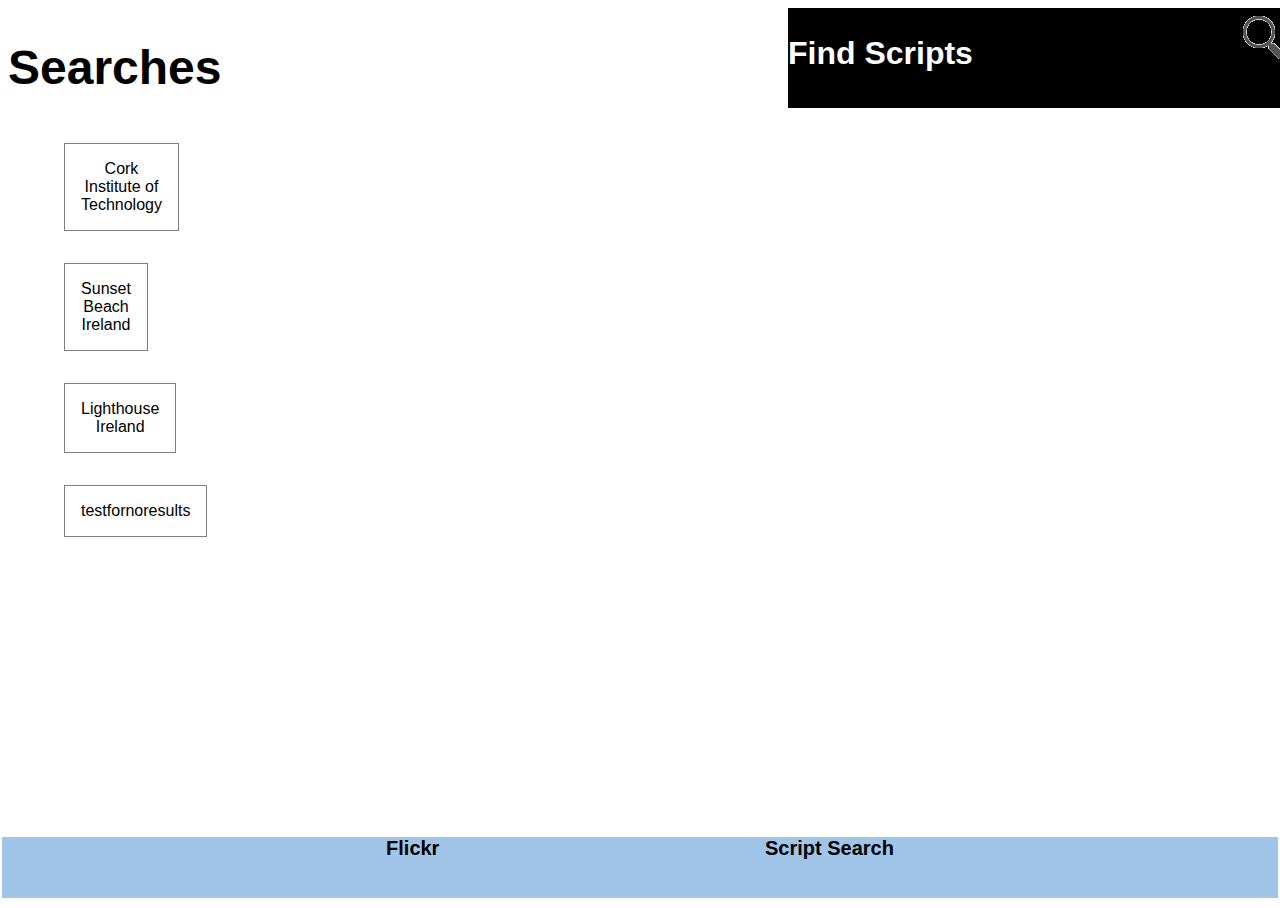
<file: index.html>
<!DOCTYPE html>
<!--[if lt IE 7]>      <html class="no-js lt-ie9 lt-ie8 lt-ie7"> <![endif]-->
<!--[if IE 7]>         <html class="no-js lt-ie9 lt-ie8"> <![endif]-->
<!--[if IE 8]>         <html class="no-js lt-ie9"> <![endif]-->
<!--[if gt IE 8]><!-->
<html class="no-js">
<!--<![endif]-->

<head>
    <meta charset="utf-8">
    <meta http-equiv="X-UA-Compatible" content="IE=edge">
    <title>Appshell</title>
    <meta name="description" content="">
    <meta name="viewport" content="width=device-width, initial-scale=1">
    <link rel="stylesheet" href="style.css">
    <!-- web manifest -->
    <link rel="manifest" href="manifest.json">
</head>

<body>
    <!--[if lt IE 7]>
            <p class="browsehappy">You are using an <strong>outdated</strong> browser. Please <a href="#">upgrade your browser</a> to improve your experience.</p>
        <![endif]-->

    <div class="container">
        <div id="sidebar">
            <nav>
                <h1>Searches</h1>
            
                <ul id="searches">
            
                    <!-- Searches terms go here -->
            
                </ul>
            </nav>
            <!-- <ul id="options">
                <h3 id="product">Search</h3>
                <li>Cork Institute of Technology</li>
                <li>Sunset Beach Ireland</li>
                <li>Lighthouse Ireland</li>
                <li>Testfornoresult</li>
            </ul> -->
        </div>


        <!--Data Part-->
        <div id="data">
            <h2>Find Scripts</h2>
        </div>

        <!--Search Part-->
        <div id="search">
            <input type="text" />
        </div>

        <!--Main Loading Part-->
        <div id="content">
            <img class="loading" src="PartialSizzlingChupacabra-size_restricted.gif" />

            <div class="main-content">
                <!-- <nav>
                    <h1>Searches</h1>
                
                    <ul id="searches">
                
                        
                
                    </ul>
                </nav> -->
                
                <main>
                
                    <div id=pics>
                
                        <!-- small images go here -->
                
                    </div>
                
                
                </main>

            </div>

        </div>

        <!--Footer Part-->
        <footer>
            <div class="footer-content">

                <div class="footer-menu1">
                    <div class="text">Flickr</div>
                    <div class="text">Script Search</div>
                </div>

            </div>
        </footer>
    </div>
   
   <!--  <script src="https://kit.fontawesome.com/85ef9dc706.js" crossorigin="anonymous"></script> -->
   <!--  <script>
        if ('serviceWorker' in navigator) {
            navigator.serviceWorker
                .register('/serviced-worker.js')
                .then(function () { console.log("Service Worker Registered"); });
        }
    </script>  -->
    <!-- <script>
        if ('serviceWorker' in navigator) {
            window.addEventListener('load', function () {
                navigator.serviceWorker.register('/serviced-worker.js')
                    .then(function () { console.log("Service Worker Registered, Cheers to PWA Fire!"); });
            }
            );
        }  
    </script> -->
    <script src="lib/app.js" defer></script>
    <script src="flickr-image.js" async defer></script>
</body>

</html>
</file>
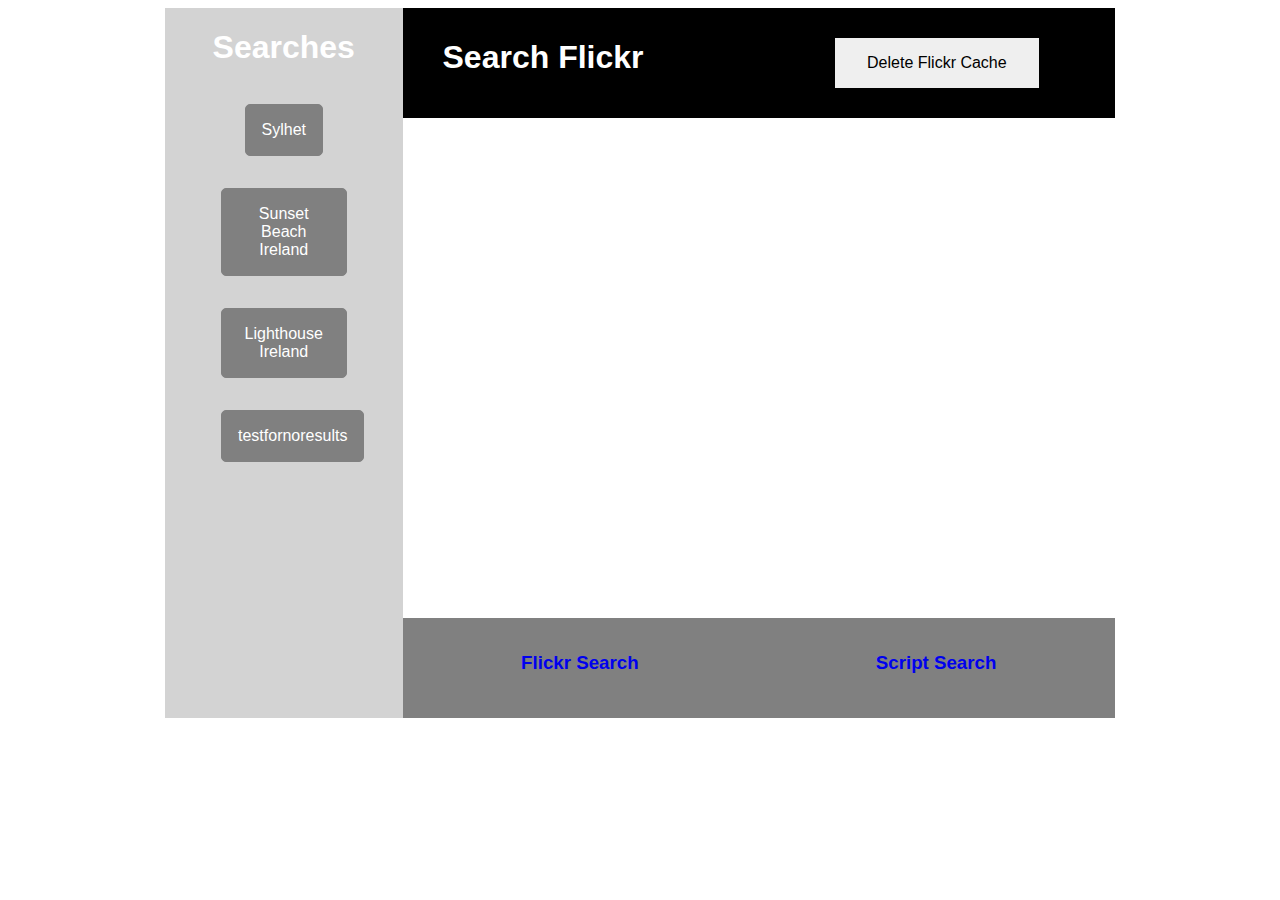
<file: 30042020/index.html>
<!DOCTYPE html>
<!--[if lt IE 7]>      <html class="no-js lt-ie9 lt-ie8 lt-ie7"> <![endif]-->
<!--[if IE 7]>         <html class="no-js lt-ie9 lt-ie8"> <![endif]-->
<!--[if IE 8]>         <html class="no-js lt-ie9"> <![endif]-->
<!--[if gt IE 8]><!-->
<html class="no-js">
<!--<![endif]-->

<head>
    <meta charset="utf-8">
    <meta http-equiv="X-UA-Compatible" content="IE=edge">
    <title>Appshell</title>
    <meta name="description" content="">
    <link href="https://fonts.googleapis.com/css?family=Fjalla+One|Oswald" rel="stylesheet">
    <meta name="viewport" content="width=device-width, initial-scale=1">
    <link rel="stylesheet" href="stylesheet.css">
    <!-- web manifest -->
    <link rel="manifest" href="manifest.json">
</head>

<body>
    <!--[if lt IE 7]>
            <p class="browsehappy">You are using an <strong>outdated</strong> browser. Please <a href="#">upgrade your browser</a> to improve your experience.</p>
        <![endif]-->
    <di id="content">
        <div class="sidebar">
            <nav>
                <h1>Searches</h1>
                <ul id="searches">
                    <!-- Searches terms go here -->
                </ul>
            </nav>
        </div>
        <div class="topbar">
            <div class="nested-topbar">
                <div class="search-flickr">
                    <h1>Search Flickr</h1>
                </div>
                <div class="delete-cache>">
                    <!-- <input type="button" value="Delete Flickr Cache" style="float: right;"> -->
                    <button id="delete-cache-button" onclick="deleteCache()">Delete Flickr Cache</button>
                </div>
            </div>
        </div>
        <div class="middle">
            <div id=loading>Loading Background ...</div>
            <main>
                <div id=pics>
                    <!-- small images go here -->
                </div>
                <!--this below div is for in the same page onclick pic will get bigger-->
                <div id="bigger">               
                    <!-- this is the large image whose src we will change 
                        when we click on a thumbnail -->   
                                    
                    <img id="bigimg">             
                </div>
            </main>
        </div>
        <div class="footer">
            <div class="nested-footer">
                <div class="flickr-content"><a href="index.html">
                        <h3>Flickr Search</h3>
                    </a> </div>
                <div class="search-script"><a href="searchscript.html">
                        <h3>Script Search</h3>
                    </a> </div>
            </div>
        </div>
        </div>
        <script src="lib/app.js" defer></script>
        <script src="flicker-image-test.js" async defer></script>
</body>

</html>
</file>
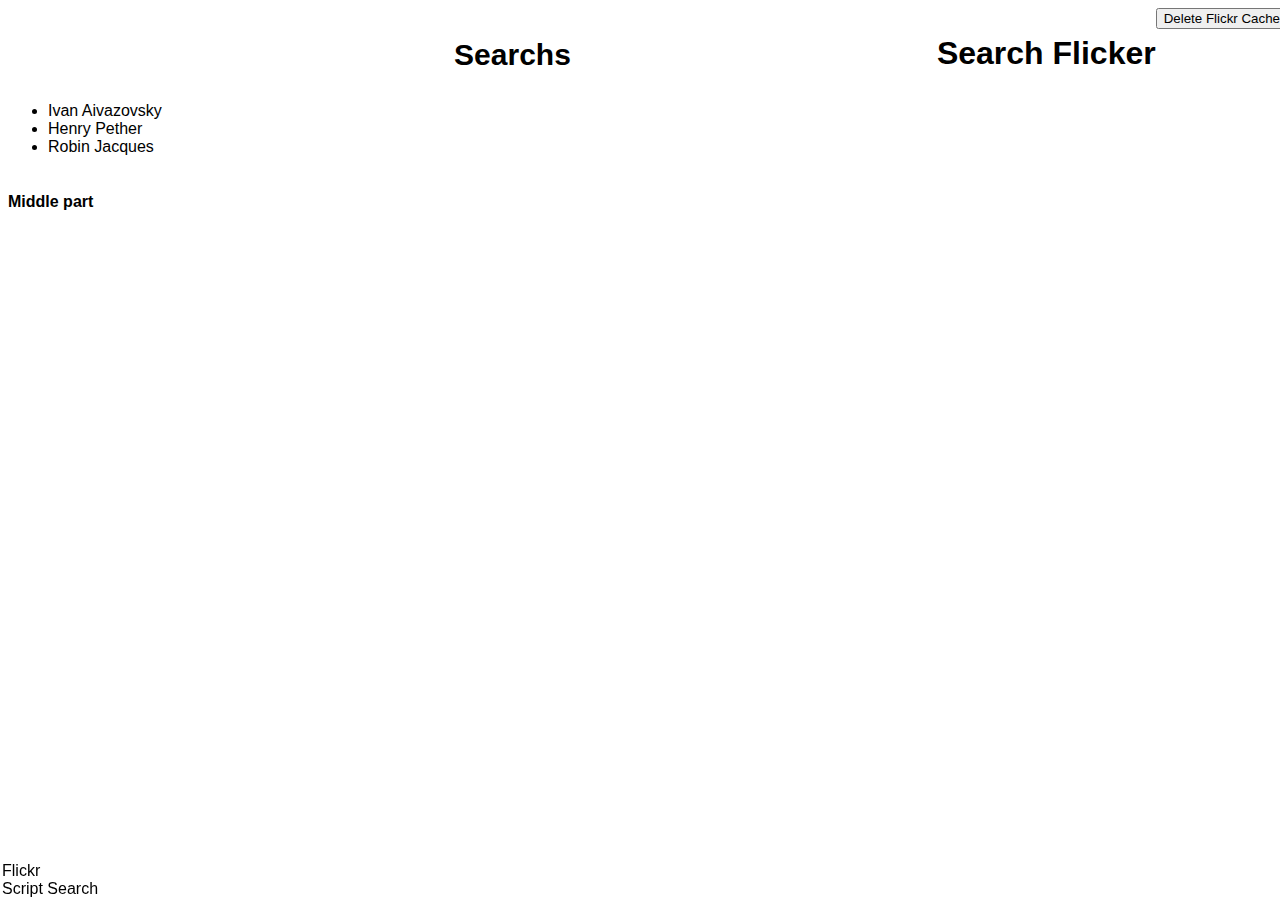
<file: assignment.html>
<!DOCTYPE html>
<!--[if lt IE 7]>      <html class="no-js lt-ie9 lt-ie8 lt-ie7"> <![endif]-->
<!--[if IE 7]>         <html class="no-js lt-ie9 lt-ie8"> <![endif]-->
<!--[if IE 8]>         <html class="no-js lt-ie9"> <![endif]-->
<!--[if gt IE 8]><!-->
<html class="no-js">
<!--<![endif]-->

<head>
    <meta charset="utf-8">
    <meta http-equiv="X-UA-Compatible" content="IE=edge">
    <title>Appshell</title>
    <meta name="description" content="">
    <meta name="viewport" content="width=device-width, initial-scale=1">
    <link rel="stylesheet" href="style.css">
</head>

<body>
    <!--[if lt IE 7]>
            <p class="browsehappy">You are using an <strong>outdated</strong> browser. Please <a href="#">upgrade your browser</a> to improve your experience.</p>
        <![endif]-->

    <div class="container">
        <!--Side bar-->
        <div class="sidebar">
            <h3>Searchs</h3>
            <ul id="options">
                <li>Ivan Aivazovsky</li>
                <li>Henry Pether</li>
                <li>Robin Jacques</li>
            </ul>
        </div>

        <!--Top bar-->
        <div class="topbar">
            <h2>Search Flicker</h2>
        </div>

        <div class="delete-cache">
            <div id="delete-cache-button"><button>Delete Flickr Cache</button></div>
        </div>


        <!--middle part-->
        <div class="middle">
            <h4>Middle part</h4>
        </div>

        <footer>
            <div class="footer-content>">
                <div class="footer-menu">
                    <div class="text">Flickr</div>
                    <div class="text">Script Search</div>
                </div>
            </div>

        </footer>

    </div>

    <script src="" async defer></script>
</body>

</html>
</file>
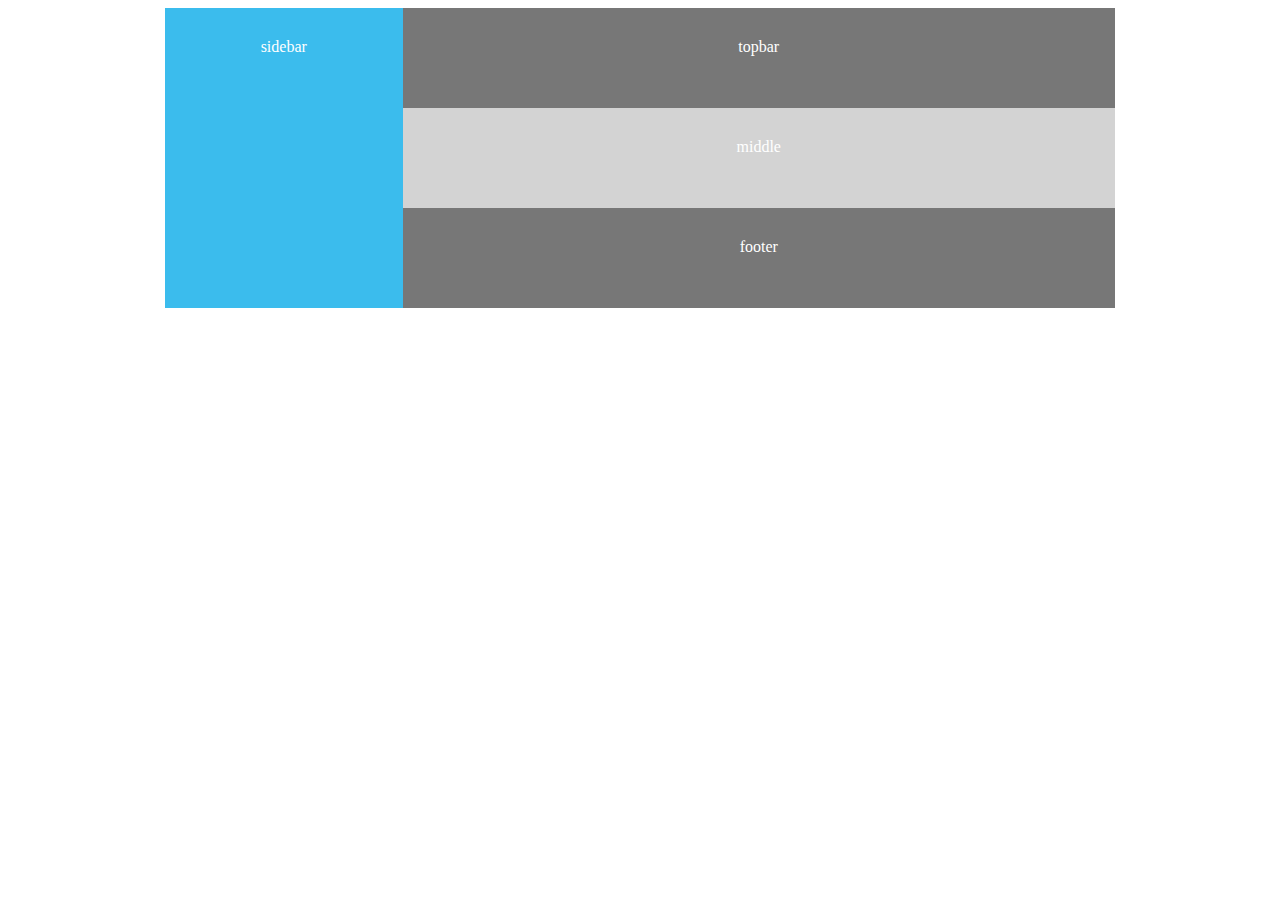
<file: grid-ares.html>
<!DOCTYPE html>
<!--[if lt IE 7]>      <html class="no-js lt-ie9 lt-ie8 lt-ie7"> <![endif]-->
<!--[if IE 7]>         <html class="no-js lt-ie9 lt-ie8"> <![endif]-->
<!--[if IE 8]>         <html class="no-js lt-ie9"> <![endif]-->
<!--[if gt IE 8]><!-->
<html class="no-js">
<!--<![endif]-->

<head>
    <meta charset="utf-8">
    <meta http-equiv="X-UA-Compatible" content="IE=edge">
    <title>Appshell</title>
    <meta name="description" content="">
    <meta name="viewport" content="width=device-width, initial-scale=1">
    <!-- <link rel="stylesheet" href="style.css"> -->
    <!-- web manifest -->
    <link rel="manifest" href="manifest.json">

    <style>
        body {
            color: #fff;
            font-family: 'Nunito Semibold';
            text-align: center;
        }


        /*with grid area*/
        #content {
            display: grid;
            /*  grid-template-columns: 1fr 4fr; */
            grid-template-columns: repeat(4, 1fr);
            grid-auto-rows: minmax(100px, auto);
            max-width: 950px;
            margin: 0 auto;

            grid-template-areas:
                "sidebar topbar topbar topbar"
                "sidebar middle middle middle"
                "sidebar footer footer footer";
        }

         #content div {
            /* background: #3bbced; */
            padding: 30px;
        }

        #content div:nth-child(even) {
            background: #777;
        }
        
        .sidebar {
            grid-area: sidebar;
            background: #3bbced;
        }

        .topbar {
            grid-area: topbar;
        }

        .middle {
            grid-area: middle;
            background: lightgrey;
        }

        .footer {
            grid-area: footer;
        }
    </style>

</head>

<body>
    <!--[if lt IE 7]>
            <p class="browsehappy">You are using an <strong>outdated</strong> browser. Please <a href="#">upgrade your browser</a> to improve your experience.</p>
        <![endif]-->


    <di id="content">

        <div class="sidebar">sidebar</div>
        <div class="topbar">topbar</div>
        <div class="middle">middle</div>
        <div class="footer">footer</div>
    </di>
</body>

</html>
</file>
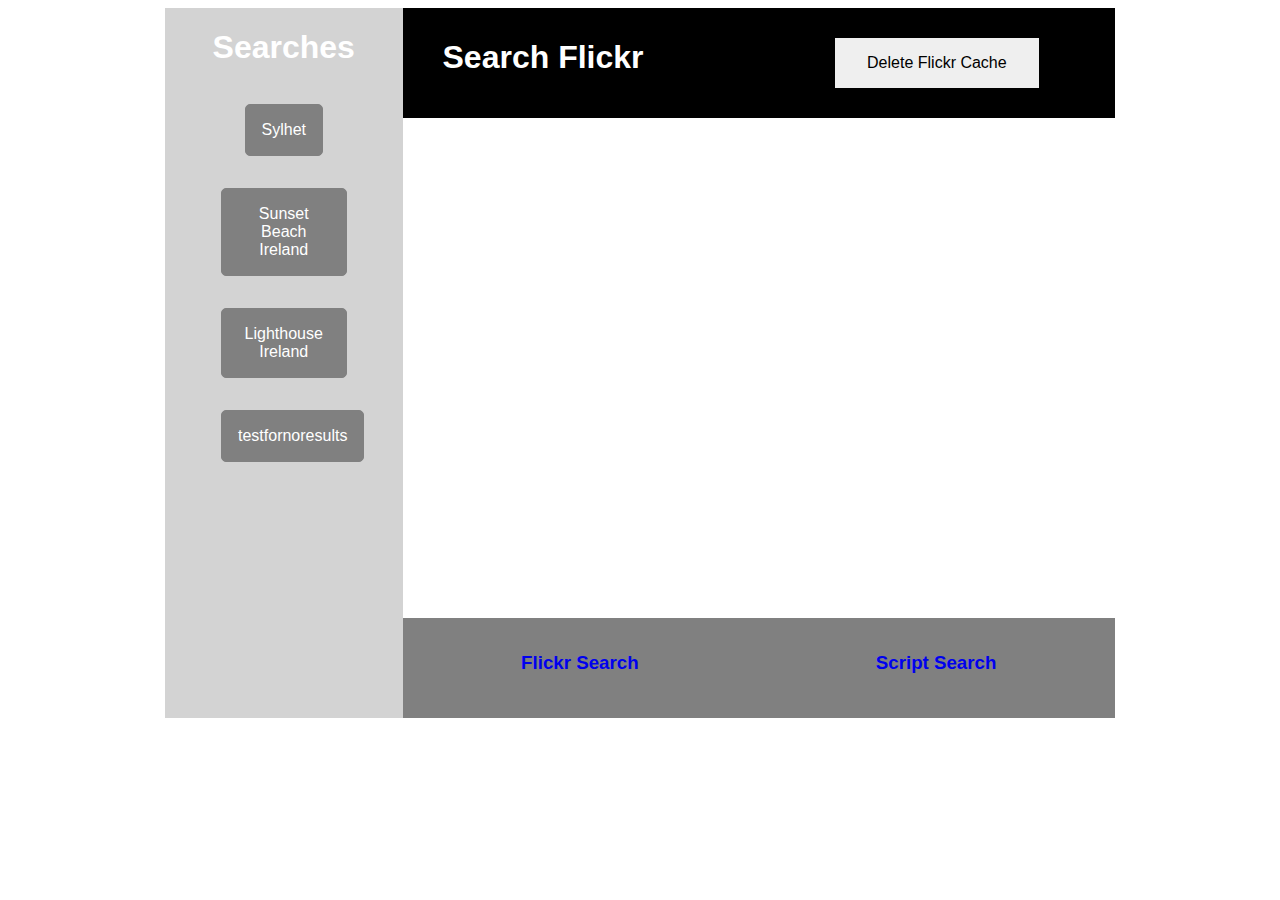
<file: grid.html>
<!DOCTYPE html>
<!--[if lt IE 7]>      <html class="no-js lt-ie9 lt-ie8 lt-ie7"> <![endif]-->
<!--[if IE 7]>         <html class="no-js lt-ie9 lt-ie8"> <![endif]-->
<!--[if IE 8]>         <html class="no-js lt-ie9"> <![endif]-->
<!--[if gt IE 8]><!-->
<html class="no-js">
<!--<![endif]-->

<head>
    <meta charset="utf-8">
    <meta http-equiv="X-UA-Compatible" content="IE=edge">
    <title>Appshell</title>
    <meta name="description" content="">
    <link href="https://fonts.googleapis.com/css?family=Fjalla+One|Oswald" rel="stylesheet">
    <meta name="viewport" content="width=device-width, initial-scale=1">
    <link rel="stylesheet" href="stylesheet.css">
    <!-- web manifest -->
    <link rel="manifest" href="manifest.json">
</head>

<body>
    <!--[if lt IE 7]>
            <p class="browsehappy">You are using an <strong>outdated</strong> browser. Please <a href="#">upgrade your browser</a> to improve your experience.</p>
        <![endif]-->
    <di id="content">
        <div class="sidebar">
            <nav>
                <h1>Searches</h1>
                <ul id="searches">
                    <!-- Searches terms go here -->
                </ul>
            </nav>
        </div>
        <div class="topbar">
            <div class="nested-topbar">
                <div class="search-flickr">
                    <h1>Search Flickr</h1>
                </div>
                <div class="delete-cache>">
                    <!-- <input type="button" value="Delete Flickr Cache" style="float: right;"> -->
                    <button id="delete-cache-button" onclick="deleteCache()">Delete Flickr Cache</button>
                </div>
            </div>
        </div>
        <div class="middle">
            <div id=loading>Loading Background ...</div>
            <main>
                <div id=pics>
                    <!-- small images go here -->
                </div>
                <!--this below div is for in the same page onclick pic will get bigger-->
                <div id="bigger">               
                    <!-- this is the large image whose src we will change 
                		when we click on a thumbnail -->               
                    <img id="bigimg">             
                </div>
            </main>
        </div>
        <div class="footer">
            <div class="nested-footer">
                <div class="flickr-content"><a href="grid.html">
                        <h3>Flickr Search</h3>
                    </a> </div>
                <div class="search-script"><a href="searchscript.html">
                        <h3>Script Search</h3>
                    </a> </div>
            </div>
        </div>
        </div>
        <script src="lib/app.js" defer></script>
        <script src="flicker-image-test.js" async defer></script>
</body>

</html>
</file>
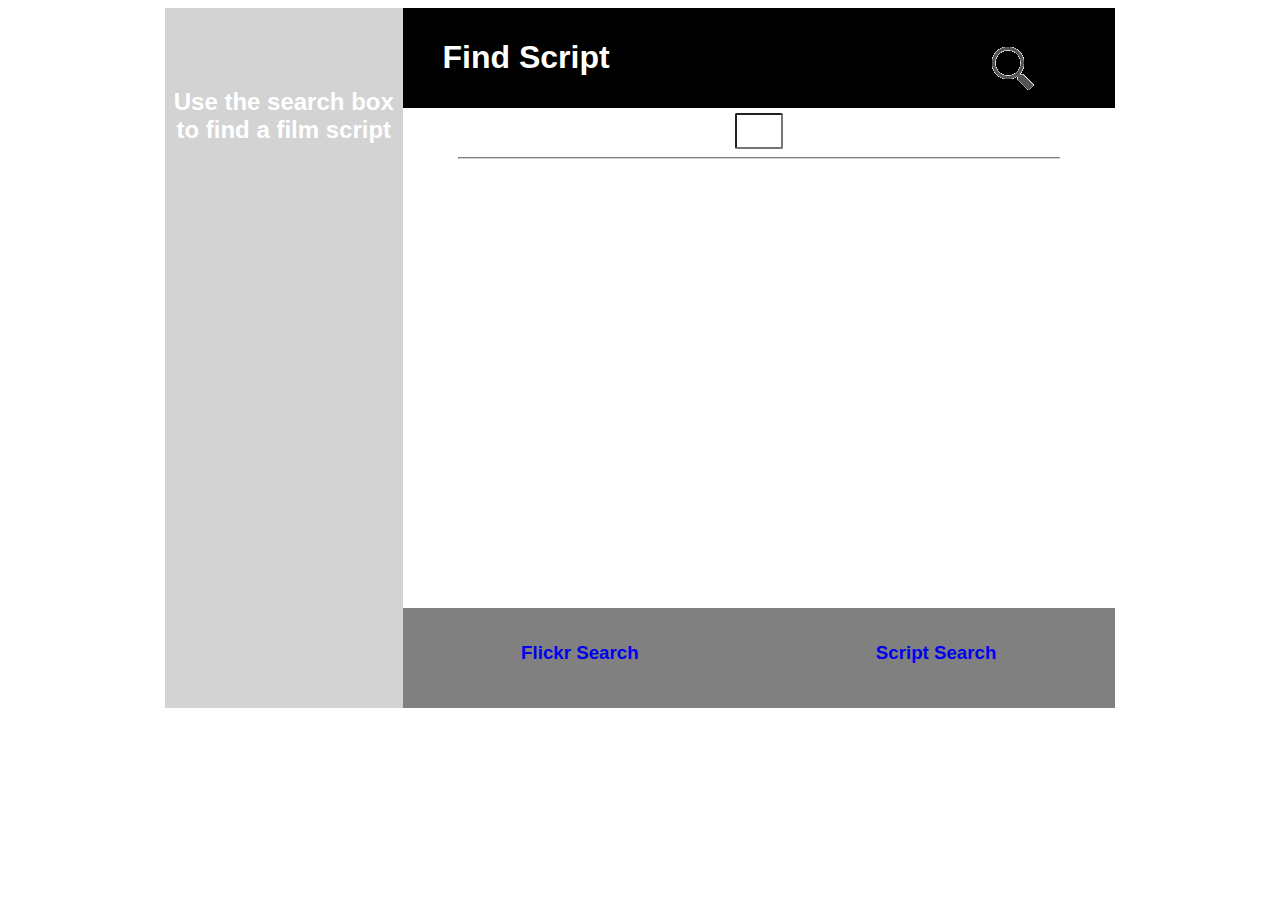
<file: searchscript.html>
<!DOCTYPE html>
<!--[if lt IE 7]>      <html class="no-js lt-ie9 lt-ie8 lt-ie7"> <![endif]-->
<!--[if IE 7]>         <html class="no-js lt-ie9 lt-ie8"> <![endif]-->
<!--[if IE 8]>         <html class="no-js lt-ie9"> <![endif]-->
<!--[if gt IE 8]><!-->
<html class="no-js">
<!--<![endif]-->

<head>
    <meta charset="utf-8">
    <meta http-equiv="X-UA-Compatible" content="IE=edge">
    <title>Appshell</title>
    <meta name="description" content="">
    <link href="https://fonts.googleapis.com/css?family=Fjalla+One|Oswald" rel="stylesheet">
    <meta name="viewport" content="width=device-width, initial-scale=1">
    <link rel="stylesheet" href="stylesheet.css">
    <!-- web manifest -->
    <link rel="manifest" href="manifest.json">
</head>

<body>
    <!--[if lt IE 7]>
            <p class="browsehappy">You are using an <strong>outdated</strong> browser. Please <a href="#">upgrade your browser</a> to improve your experience.</p>
        <![endif]-->
    <di id="content">
        <div class="sidebar">
            <nav>
                <h2>Use the search box to find a film script</h2>
                <!-- <ul id="searches"                   
                </ul> -->
            </nav>
        </div>
        <div class="topbar">
            <div class="nested-topbar">
                <div class="search-flickr">
                    <h1>Find Script</h1>
                </div>
                <div class="search>">
                    <input id="searchText" type="text" />
                </div>
            </div>
        </div>
        <div class="middle">
            <div id="box>">
                <input id="searchBox" type="box">
                <hr>
            </div>
            <main>
                <div id=pics>
                    <!-- small images go here -->
                </div>
            </main>
        </div>
        <div class="footer">
            <div class="nested-footer">
                <div class="flickr-content"><a href="grid.html">
                        <h3>Flickr Search</h3>
                    </a> </div>
                <div class="search-script"><a href="searchscript.html">
                        <h3>Script Search</h3>
                    </a> </div>
            </div>
        </div>
        </div>
        <!-- <script src="flickr-image.js" async defer></script> -->
</body>

</html>
</file>
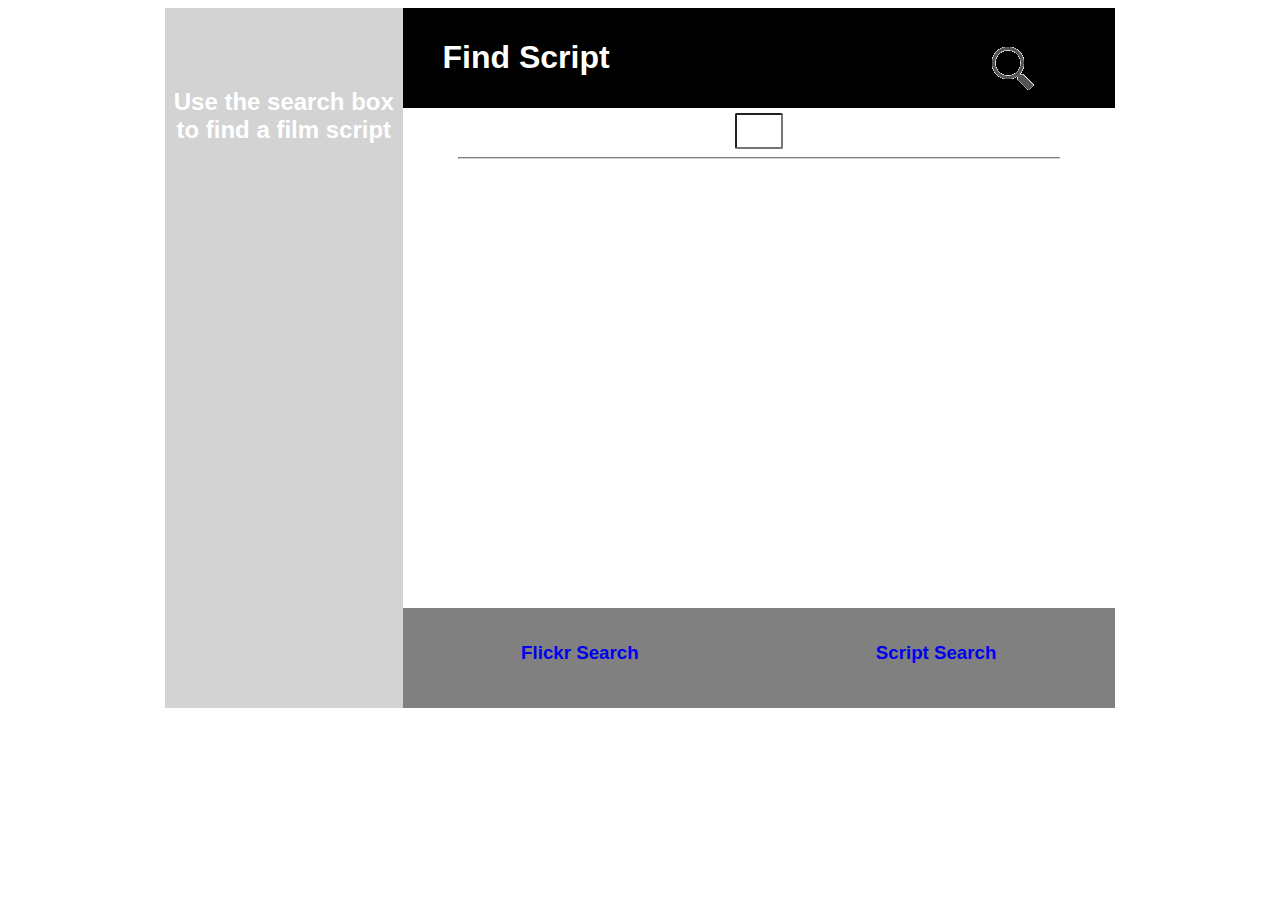
<file: 30042020/searchscript.html>
<!DOCTYPE html>
<!--[if lt IE 7]>      <html class="no-js lt-ie9 lt-ie8 lt-ie7"> <![endif]-->
<!--[if IE 7]>         <html class="no-js lt-ie9 lt-ie8"> <![endif]-->
<!--[if IE 8]>         <html class="no-js lt-ie9"> <![endif]-->
<!--[if gt IE 8]><!-->
<html class="no-js">
<!--<![endif]-->

<head>
    <meta charset="utf-8">
    <meta http-equiv="X-UA-Compatible" content="IE=edge">
    <title>Appshell</title>
    <meta name="description" content="">
    <link href="https://fonts.googleapis.com/css?family=Fjalla+One|Oswald" rel="stylesheet">
    <meta name="viewport" content="width=device-width, initial-scale=1">
    <link rel="stylesheet" href="stylesheet.css">
    <!-- web manifest -->
    <link rel="manifest" href="manifest.json">
</head>

<body>
    <!--[if lt IE 7]>
            <p class="browsehappy">You are using an <strong>outdated</strong> browser. Please <a href="#">upgrade your browser</a> to improve your experience.</p>
        <![endif]-->
    <di id="content">
        <div class="sidebar">
            <nav>
                <h2>Use the search box to find a film script</h2>
                <!-- <ul id="searches"                   
                </ul> -->
            </nav>
        </div>
        <div class="topbar">
            <div class="nested-topbar">
                <div class="search-flickr">
                    <h1>Find Script</h1>
                </div>
                <div class="search>">
                    <input id="searchText" type="text" />
                </div>
            </div>
        </div>
        <div class="middle">
            <div id="box>">
                <input id="searchBox" type="box">
                <hr>
            </div>
            <main>
                <div id=pics>
                    <!-- small images go here -->
                </div>
            </main>
        </div>
        <div class="footer">
            <div class="nested-footer">
                <div class="flickr-content"><a href="index.html">
                        <h3>Flickr Search</h3>
                    </a> </div>
                <div class="search-script"><a href="searchscript.html">
                        <h3>Script Search</h3>
                    </a> </div>
            </div>
        </div>
        </div>
        <!-- <script src="flickr-image.js" async defer></script> -->
</body>

</html>
</file>
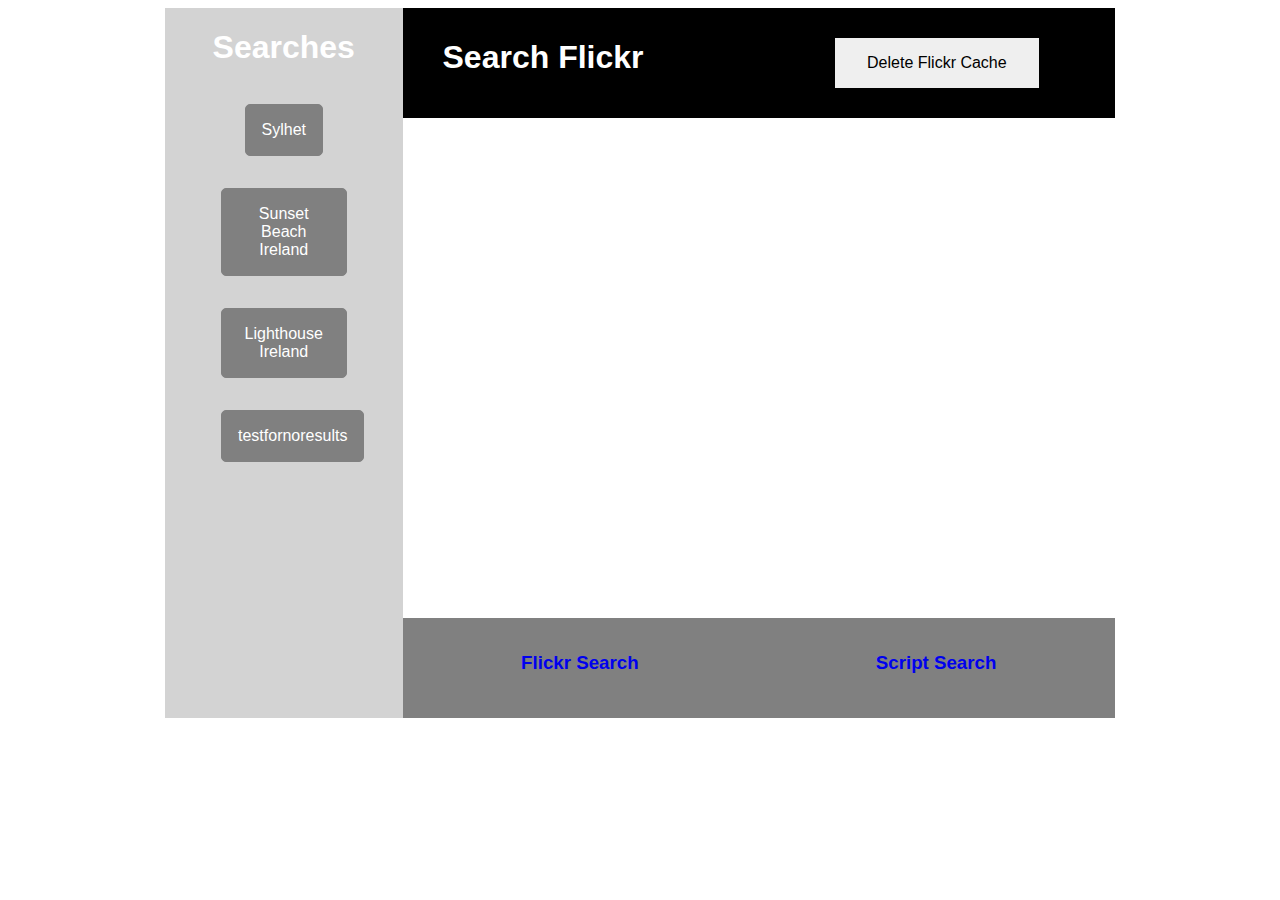
<file: Picture&Script/grid.html>
<!DOCTYPE html>
<!--[if lt IE 7]>      <html class="no-js lt-ie9 lt-ie8 lt-ie7"> <![endif]-->
<!--[if IE 7]>         <html class="no-js lt-ie9 lt-ie8"> <![endif]-->
<!--[if IE 8]>         <html class="no-js lt-ie9"> <![endif]-->
<!--[if gt IE 8]><!-->
<html class="no-js">
<!--<![endif]-->

<head>
    <meta charset="utf-8">
    <meta http-equiv="X-UA-Compatible" content="IE=edge">
    <title>Appshell</title>
    <meta name="description" content="">
    <link href="https://fonts.googleapis.com/css?family=Fjalla+One|Oswald" rel="stylesheet">
    <meta name="viewport" content="width=device-width, initial-scale=1">
    <link rel="stylesheet" href="stylesheet.css">
    <!-- web manifest -->
    <link rel="manifest" href="manifest.json">
</head>

<body>
    <!--[if lt IE 7]>
            <p class="browsehappy">You are using an <strong>outdated</strong> browser. Please <a href="#">upgrade your browser</a> to improve your experience.</p>
        <![endif]-->
    <di id="content">
        <div class="sidebar">
            <nav>
                <h1>Searches</h1>
                <ul id="searches">
                    <!-- Searches terms go here -->
                </ul>
            </nav>
        </div>
        <div class="topbar">
            <div class="nested-topbar">
                <div class="search-flickr">
                    <h1>Search Flickr</h1>
                </div>
                <div class="delete-cache>">
                    <!-- <input type="button" value="Delete Flickr Cache" style="float: right;"> -->
                    <!--<button id="delete-cache-button" onclick="deleteCache()">Delete Flickr Cache</button>-->
                    <button class="add-button">Delete Flickr Cache</button>
                </div>
            </div>
        </div>
        <div class="middle">
            <div id=loading>Loading Background ...</div>
            <main>
                <div id=pics>
                    <!-- small images go here -->
                </div>
                <!--this below div is for in the same page onclick pic will get bigger-->
                <div id="bigger">               
                    <!-- this is the large image whose src we will change 
                        when we click on a thumbnail -->   
                                    
                    <img id="bigimg">             
                </div>
            </main>
        </div>
        <div class="footer">
            <div class="nested-footer">
                <div class="flickr-content"><a href="grid.html">
                        <h3>Flickr Search</h3>
                    </a> </div>
                <div class="search-script"><a href="searchscript.html">
                        <h3>Script Search</h3>
                    </a> </div>
            </div>
        </div>
        </div>
        <script src="lib/app.js" defer></script>
        <script src="lib/search.js" defer></script>
        <script src="flicker-image-test.js" async defer></script>
</body>

</html>
</file>
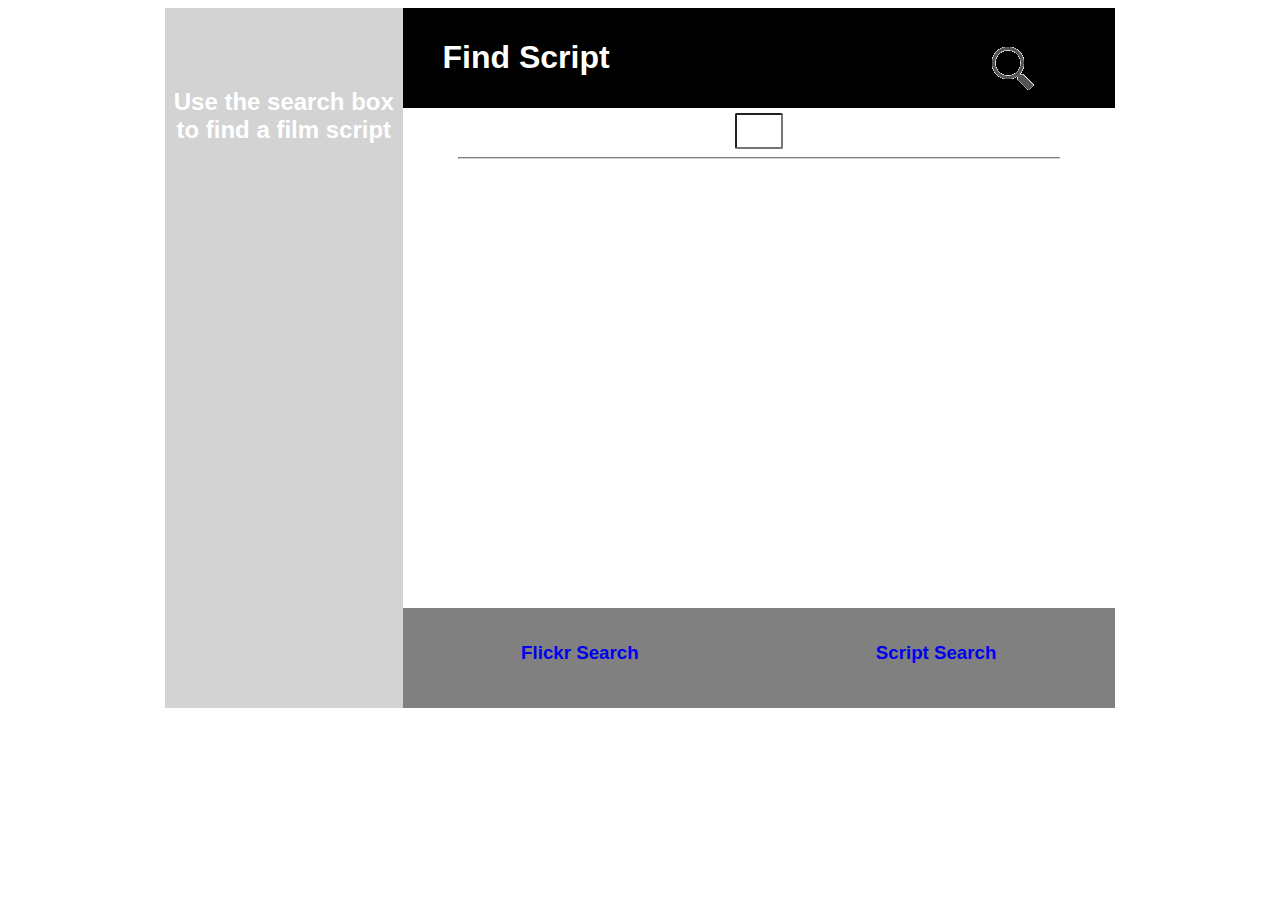
<file: Picture&Script/searchscript.html>
<!DOCTYPE html>
<!--[if lt IE 7]>      <html class="no-js lt-ie9 lt-ie8 lt-ie7"> <![endif]-->
<!--[if IE 7]>         <html class="no-js lt-ie9 lt-ie8"> <![endif]-->
<!--[if IE 8]>         <html class="no-js lt-ie9"> <![endif]-->
<!--[if gt IE 8]><!-->
<html class="no-js">
<!--<![endif]-->

<head>
    <meta charset="utf-8">
    <meta http-equiv="X-UA-Compatible" content="IE=edge">
    <title>Appshell</title>
    <meta name="description" content="">
    <link href="https://fonts.googleapis.com/css?family=Fjalla+One|Oswald" rel="stylesheet">
    <meta name="viewport" content="width=device-width, initial-scale=1">
    <link rel="stylesheet" href="stylesheet.css">
    <!-- web manifest -->
    <link rel="manifest" href="manifest.json">
</head>

<body>
    <!--[if lt IE 7]>
            <p class="browsehappy">You are using an <strong>outdated</strong> browser. Please <a href="#">upgrade your browser</a> to improve your experience.</p>
        <![endif]-->
    <di id="content">
        <div class="sidebar">
            <nav>
                <h2>Use the search box to find a film script</h2>
                <!-- <ul id="searches"                   
                </ul> -->
            </nav>
        </div>
        <div class="topbar">
            <div class="nested-topbar">
                <div class="search-flickr">
                    <h1>Find Script</h1>
                </div>
                <div class="search>">
                    <input id="searchText" type="text" />
                </div>
            </div>
        </div>
        <div class="middle">
            <div id="box>">
                <input id="searchBox" type="box">
                <hr>
            </div>
            <main>
                <div id=pics>
                    <!-- small images go here -->
                </div>
            </main>
        </div>
        <div class="footer">
            <div class="nested-footer">
                <div class="flickr-content"><a href="grid.html">
                        <h3>Flickr Search</h3>
                    </a> </div>
                <div class="search-script"><a href="searchscript.html">
                        <h3>Script Search</h3>
                    </a> </div>
            </div>
        </div>
        </div>
        <script src="lib/app.js" defer></script>
        <script src="lib/search.js" defer></script>
        <!-- <script src="flickr-image.js" async defer></script> -->
</body>

</html>
</file>
<file: style.css>
@import url(https://fonts.googleapis.com/css?family=Lato:100,300,400,700);



/*css from betterversion*/
h1 {
    font-size: 3em;
    text-align: center;
}

#searches.off li {
    pointer-events: none;
    opacity: 0.8;
    color: #aaaaaa;
}

body {
    font-family: "fjalla one", sans-serif;
    background-size: cover;
}

.imagecontainer {
    display: inline-block;
    margin: 0.5em;
}

#loading {
    position: absolute;
    top: 0px;
    left: 0px;
    padding: 0.5em;
    background: white;
    display: none;
}


#pics {
    background: rgba(255, 255, 255, 0.8);
    text-align: center;
}


#searches {
    text-align: center;
}

#searches li {
    border: 1px solid gray;
    padding: 1em;
    display: inline-block;
    background: white;
    margin: 1em;
}

html {
    box-sizing: border-box;
    width: 100%;
    height: 100%;
}

*,
*:before,
*:after {
    box-sizing: inherit;
}

body {
    font-family: Arial, Helvetica, sans-serif;
    width: 100%;
    height: 100%;
    min-width: 250px;
    justify-content: center;
}



/*Div container*/
.container {
    display: grid;
    margin: 0 auto;
    grid-template-columns: 1fr;
    min-width: 250px;
}

/*h3 id name product*/
#product {
    display: none;
}

#sidebar #options {
    /*grid-template-columns: repeat(auto-fit, minmax(300px, 1fr));*/
    grid-template-columns: 1fr;
    list-style: none;
    padding: 2px;
    margin: 2px;
    display: grid;
    row-gap: 1rem;
    min-width: 250px;
    height: 100%;

}

#sidebar #options li {
    text-align: center;
    background-color: gray;
    color: white;
    padding: 0px;
    border: 1px solid gray;
    margin: 2px;
    display: grid;
    row-gap: 10px;
    column-gap: 10px;
    /*grid-template-columns: repeat(auto-fit, minmax(1fr 1fr 1fr));*/
    grid-auto-rows: 100px;
}

/*Data div*/
#data {
    background: black;
    color: white;
    display: flex;
    bottom: 0px;
    left: 0px;
    width: 100%;
    margin: 0px;
    min-width: 250px;
}

/* Search functionality*/
#search {
    /*margin: 50px 100px;*/
    position: relative;
    height: 80px;
    float: right;
    padding: 0;
    background: lightblue;
    color: white;
    display: flex;
    bottom: 0px;
    left: 0px;
    width: 100%;
    margin: 0px;
    min-width: 250px;
}

/*Main content area*/
.loading {
    display: block;
    margin-left: auto;
    margin-right: auto;
    min-width: 250px;
}

.main-content {
    display: none;
}

/*Search text input */
input[type="text"] {
    height: 60px;
    font-size: 15px;
    display: inline-block;
    border: none;
    outline: none;
    color: #555;
    padding: 1px;
    padding-right: 60px;
    width: 0px;
    position: absolute;
    top: 0;
    right: 0;
    background: none;
    z-index: 3;
    transition: width .4s cubic-bezier(0.000, 0.795, 0.000, 1.000);
    cursor: pointer;
    background: url([data-uri]) right no-repeat;
}

input[type="text"]:focus:hover {
    border-bottom: 1px solid white;
}

input[type="text"]:focus {
    width: 400px;
    z-index: 1;
    border-bottom: 1px solid white;
    padding-bottom: 20px;
    cursor: text;
}


/*footer part*/

footer {
    grid-area: footer;
    position: fixed;
    bottom: 0px;
    left: 0px;
    padding: 2px;
    width: 100%;
    margin: 0px;
    min-width: 250px;
}

.footer-content {
    display: flex;
    justify-content: space-between;
    /* margin: 0 auto; */
    background: #A0C5E8;
    padding: 0;

}

.footer-icon {
    display: grid;
    grid-template-columns: 1fr 1fr 1fr 1fr;
    column-gap: 50px;
    margin: 0 auto;
    padding: 10px 0;
    justify-content: center;
    align-items: center;
}

.footer-menu1 {
    display: none;
}

.footer-menu2 {
    display: none;
}

/*Grid area positioning for small screen*/
.container {
    grid-template-areas: "A"
        "B"
        "C"
        "D"
        "E";
}

#sidebar {
    grid-area: A;
}

#data {
    grid-area: B;
}

#search {
    grid-area: C;
}

#content {
    grid-area: D;
}

footer {
    grid-area: E;
}



/*medium size screen*/
@media screen and (min-width: 500px) {

    /*Grid area positioning for small screen*/
    .container {
        grid-template-areas: "A B C"
            "A D D"
            "E E E";
    }

    #sidebar #options {
        width: 100%;
        background: lightgrey;
        height: 100%;
        display: inline-block;
    }

    #sidebar #options li {
        text-align: center;
        background-color: darkslategrey;
        color: white;
        padding: 0px;
        border: 1px solid gray;
        margin-right: 5px;
        margin-left: 30px;
        border-radius: 15px;
        width: 200px;
        justify-content: center;
        text-align: center;
        align-items: center;
        height: 100%;
    }

    #hamburger {
        display: none;
    }

    #product {
        display: inline;
        margin-right: 100px;
    }

    h3 {
        font-weight: bold;
        color: black;
        text-align: center;
        margin-left: 80px;
        max-height: 80px;
        font-size: 30px;
    }

    #data {
        width: 100%;
        height: 100px;
    }

    h2 {
        display: flex;
        font-weight: bold;
        max-height: 20px;
        font-size: xx-large;
    }

    #search {
        width: 100%;
        height: 100px;
        background: black;
        margin: 0px;
    }

    input[type="text"]:focus {
        width: 200px;
        z-index: 1;
        border-bottom: 2px solid white;
        padding-bottom: 20px;
        cursor: text;
    }

    /*Medium screen manin content area start*/
    #content {
        width: 100%;
        height: 100%;
    }

    .main-content {
        display: grid;
        grid-template-columns: 1fr 1fr;
        padding: 2px;
        justify-content: center;
        align-items: center;
        column-gap: 20px;
        row-gap: 20px;
        background-color: white;
        margin-bottom: 0px;
    }

    .number {
        display: flex;
        flex-flow: row;
        flex-wrap: wrap;
        background-color: lightgoldenrodyellow;
        color: white;
        padding: 1px;
        border: 1px solid gray;
        border-radius: 20px;
        height: 80px;
        justify-content: space-around;
        align-items: center;
        font-size: 20px;
        font-weight: bold;
        color: black;
        margin-top: 0px;
    }

    .loading {
        display: none;
        height: 0px;
    }

    /*Medium screen manin content area end*/

    /* Medium screen Footer area start*/

    footer {
        grid-area: footer;
        position: fixed;
    }

    .footer-content {
        display: grid;
        grid-template-rows: 1fr 1fr;
        justify-content: center;
        row-gap: 15px;
    }

    .footer-menu1 {
        display: grid;
        grid-template-columns: 1fr 1fr;
        column-gap: 250px;
        background: #A0C5E8;
        font-weight: bold;
        font-size: 20px;
        justify-content: space-around;
    }





    /* Medium screen Footer area end*/
}

/*Media quey send medium screen size*/

/*large size screen*/


/*medium size screen*/
@media screen and (min-width: 950px) {

    /*Grid area positioning for small screen*/
    .container {
        grid-template-areas: "A B C"
            "A D D"
            "E E E";
    }

    #sidebar {
        width: 20%;
    }

    #sidebar #options {
        width: 20%;
        background: lightgrey;
        height: 100%;
        display: inline-block;
    }

    #sidebar #options li {
        text-align: center;
        background-color: darkslategrey;
        color: white;
        padding: 0px;
        border: 1px solid gray;
        margin-right: 5px;
        margin-left: 30px;
        border-radius: 15px;
        width: 200px;
        justify-content: center;
        text-align: center;
        align-items: center;
        height: 100%;
    }

    #hamburger {
        display: none;
    }

    #product {
        display: inline;
        margin-right: 100px;
    }

    h3 {
        font-weight: bold;
        color: black;
        text-align: center;
        margin-left: 80px;
        max-height: 80px;
        font-size: 30px;
    }

    #data {
        width: 80%;
        height: 100px;
    }

    h2 {
        display: flex;
        font-weight: bold;
        max-height: 20px;
        font-size: xx-large;
    }

    #search {
        width: 100%;
        height: 100px;
        background: black;
        margin: 0px;
    }

    input[type="text"]:focus {
        width: 200px;
        z-index: 1;
        border-bottom: 2px solid white;
        padding-bottom: 20px;
        cursor: text;
    }

    /*Medium screen manin content area start*/
    #content {
        width: 100%;
        height: 100%;
    }

    .main-content {
        display: grid;
        grid-template-columns: 1fr 1fr;
        padding: 2px;
        justify-content: center;
        align-items: center;
        column-gap: 20px;
        row-gap: 20px;
        background-color: white;
        margin-bottom: 0px;
    }

    .number {
        display: flex;
        flex-flow: row;
        flex-wrap: wrap;
        background-color: lightgoldenrodyellow;
        color: white;
        padding: 1px;
        border: 1px solid gray;
        border-radius: 20px;
        height: 80px;
        justify-content: space-around;
        align-items: center;
        font-size: 20px;
        font-weight: bold;
        color: black;
        margin-top: 0px;
    }

    .loading {
        display: none;
        height: 0px;
    }

    /*Medium screen manin content area end*/

    /* Medium screen Footer area start*/

    footer {
        grid-area: footer;
        position: fixed;
    }

    .footer-content {
        display: grid;
        grid-template-rows: 1fr 1fr;
        justify-content: center;
        row-gap: 15px;
    }

    .footer-menu1 {
        display: grid;
        grid-template-columns: 1fr 1fr;
        column-gap: 250px;
        background: #A0C5E8;
        font-weight: bold;
        font-size: 20px;
        justify-content: space-around;
    }





    /* Medium screen Footer area end*/
}






/*


@media screen and (min-width: 950px) {

   
    .container {
        grid-template-areas: "A A"
            "B C"
            "D D"
            "E E";
        width: 80%;
    }

    #options {
        width: 100%;
        display: flex;
        background-color: white;
        text-align: center;
        font-weight: bold;
        margin-bottom: 20px;
        height: 50px;
    }

    #options li {
        width: 100%;
        text-align: center;
        background-color: white;
        color: black;
        padding: 0px;
        margin: 0px;
        border: none;
    }

    #hamburger {
        display: none;
    }

    h3 {
        display: flex;
        font-weight: bold;
        color: black;
        font-size: 20px;
        margin-left: 0px;
        padding-top: 10px;
    }


    #data {
        width: 100%;
        height: 100px;
    }

    h2 {
        display: flex;
        font-weight: bold;
        max-height: 20px;
        font-size: xx-large;
    }

    #search {
        width: 100%;
        height: 100px;
        background: black;
    }

    input[type="text"]:focus {
        width: 200px;
        z-index: 1;
        border-bottom: 2px solid white;
        padding-bottom: 20px;
        cursor: text;
    }

    /* Large screen main content area start */
/*
    #content {
        width: 100%;
        margin-bottom: 0px;
        padding-bottom: 0px;
    }

    .main-content {
        display: grid;
        grid-template-columns: 1fr 1fr;
        grid-auto-rows: auto;
        padding: 2px;
        justify-content: center;
        align-items: center;
        column-gap: 20px;
        row-gap: 20px;
        background-color: white;
        padding-top: 10px;
        padding-bottom: 0px;
        margin-bottom: 0px;
    }

    .number {
        background-color: lightgoldenrodyellow;
        color: white;
        padding: 1px;
        border: 1px solid gray;
        display: grid;
        border-radius: 15px;
        height: 80px;
        justify-content: center;
        align-items: center;
        font-size: 20px;
        font-weight: bold;
        color: black;
        margin-top: 0px;
        padding-bottom: 0px;
        margin-bottom: 0px;
    }

    .loading {
        display: none;
        height: 0px;
    }

    /* Large screen main content area end */

/* Large screen footer area start */
/*
    .footer-content {
        display: flex;
        justify-content: space-between;
        margin: 0 auto;
        background: #A0C5E8;
    }

    .footer-icon {
        display: grid;
        column-gap: 80px;
        justify-content: space-around;
    }

    .footer-menu1 {
        display: none;
    }

    .footer-menu2 {
        display: grid;
        column-gap: 50px;
        justify-content: space-around;
        margin-right: 150px;
    }

    /* large screen footer area end*/
/*}

/*media query large screen end*/
</file>
<file: 30042020/stylesheet.css>
body {
     color: #fff;
     /* font-family: 'Nunito Semibold'; */
     font-family: "fjalla one", sans-serif;
     text-align: center;
     background-size: cover;
 }

 #content {
     display: grid;
     grid-template-columns: repeat(12, 1fr);
     grid-auto-rows: minmax(100px, auto);
     max-width: 950px;
     margin: 0 auto;
 }

 /*   #content div {
            padding: 30px;
        } */

 /* #content div:nth-child(even) {
            background: #777;
        } */

 /*with grid lines*/

 .sidebar {
     grid-column: 1 / 4;
     grid-row: 1 / 8;
     background: lightgrey;
 }

 .topbar {
     grid-column: 4 / 13;
     background: black;
     color: white;

 }

 .middle {
     grid-column: 4 / 13;
     grid-row: 2 / 7;
     background: white;
 }

 .footer {
     grid-column: 4 / 13;
     grid-row: 7 / 8;
     background: gray;

 }

 .nested-topbar {
     display: grid;
     grid-template-columns: 1fr 1fr;
     grid-auto-rows: minmax(10px, auto);
     margin: 0 auto;
     grid-template-areas:
         "search-flickr delete-cache ";
 }

 .search-flickr {
     grid-area: search-flickr;
     align-items: center;
     justify-self: start;
     padding-top: 10px;
     padding-inline-start: 40px;
 }

 .delete-cache {
     grid-area: delete-cache;
     align-items: center;
     justify-self: end;
     /*  padding-top: 40px; */
     /* margin-top: 20px; */
 }

 .nested-footer {
     display: grid;
     grid-template-columns: 2 1fr;
     grid-auto-rows: minmax(10px, auto);
     margin: 0 auto;
     grid-template-areas:
         "flickr-content search-script";
 }

 .flickr-content {
     grid-area: flickr-content;
     padding-top: 15px;
 }

 .search-script {
     grid-area: search-script;
     padding-top: 15px;
 }

 /*

 #searches.off li {
     pointer-events: none;
     opacity: 0.8;
     color: #aaaaaa;
 }

 #searches {
     text-align: center;
     padding-right: 50px;
 }

 #searches li {
     border: 1px solid gray;
     //padding: 1em; 
     display: inline-block;
     background: gray;
     margin: 1em;
     list-style: none;
     text-align: center;
     border-radius: 5px;
 }

 .imagecontainer {
     display: inline-block;
     margin: 0.5em;
 }

 #loading {
     position: absolute;
     top: 0px;
     left: 0px;
     padding: 0.5em;
     background: white;
     display: none;
 }
 #pics {
     background: rgba(255, 255, 255, 0.8);
     text-align: center;
 }

*/
 

 #bigger {
     text-align: center;
 }

 #pics {
     text-align: center;
 }
 
 #searches.off li {
     pointer-events: none;
     opacity: 0.8;
     color: #aaaaaa;
 }

 #searches {
     text-align: center;
     padding-right: 40px;
 }

 #searches li {
     border: 1px solid gray;
     padding: 1em; 
     display: inline-block;
     background: gray;
     margin: 1em;
     list-style: none;
     text-align: center;
     border-radius: 5px;
 }

 .imagecontainer {
     display: inline-block;
     margin: 20px;
 }

 #loading {
     position: absolute;
     top: 10px;
     left: 0px;
     padding: 0.5em;
     background: white;
     display: none;
 }

 #pics {
     background: rgba(255, 255, 255, 0.8);
     text-align: center;
 }

 /*end flicker search */
 button {
     display: inline-block;
     border: none;
     padding: 1rem 2rem;
     /* padding-top: 15px; */
     margin: 30px;
     text-decoration: none;
     /*  background: #0069ed; */
     color: black;
     font-family: sans-serif;
     font-size: 1rem;
     cursor: pointer;
     text-align: center;
     transition: background 250ms ease-in-out,
         transform 150ms ease;
     -webkit-appearance: none;
     -moz-appearance: none;
 }

 button:hover,
 button:focus {
     background: #0053ba;
 }

 button:focus {
     outline: 1px solid #fff;
     outline-offset: -4px;
 }

 button:active {
     transform: scale(0.99);
 }

 a {
     text-decoration: none;
 }

 /*Search script input*/

 h2 {
     text-align: center;
     display: inline-block;
     margin-top: 80px;
 }

 .search {
     /*margin: 50px 100px;*/
     position: relative;
     /* height: 80px; */
     float: right;
     padding: 0;
     background: lightblue;
     color: white;
     display: flex;
     bottom: 0px;
     left: 0px;
     width: 100%;
     min-width: 250px;
 }

 input[type="text"] {
     height: 60px;
     margin-top: 30px;
     border: none;
     outline: none;
     font-size: 15px;
     color: #555;
     padding: 1px;
     /*  padding-right: 40px; */
     z-index: 3;
     transition: width .4s cubic-bezier(0.000, 0.795, 0.000, 1.000);
     cursor: pointer;
     background: url([data-uri]) right no-repeat;

 }

 input[type="text"]:focus:hover {
     border-bottom: 1px solid white;
 }

 input[type="text"]:focus {
     width: 300px;
     z-index: 1;
     border-bottom: 1px solid white;
     cursor: text;
 }

 input[type="box"] {
     margin-top: 5px;
     width: 40px;
     height: 30px;
     border-radius: 2px;
 }

 hr {
     border-color: lightgrey;
     width: 600px;
 }
</file>
<file: stylesheet.css>
body {
     color: #fff;
     /* font-family: 'Nunito Semibold'; */
     font-family: "fjalla one", sans-serif;
     text-align: center;
     background-size: cover;
 }

 #content {
     display: grid;
     grid-template-columns: repeat(12, 1fr);
     grid-auto-rows: minmax(100px, auto);
     max-width: 950px;
     margin: 0 auto;
 }

 /*   #content div {
            padding: 30px;
        } */

 /* #content div:nth-child(even) {
            background: #777;
        } */

 /*with grid lines*/

 .sidebar {
     grid-column: 1 / 4;
     grid-row: 1 / 8;
     background: lightgrey;
 }

 .topbar {
     grid-column: 4 / 13;
     background: black;
     color: white;

 }

 .middle {
     grid-column: 4 / 13;
     grid-row: 2 / 7;
     background: white;
 }

 .footer {
     grid-column: 4 / 13;
     grid-row: 7 / 8;
     background: gray;

 }

 .nested-topbar {
     display: grid;
     grid-template-columns: 1fr 1fr;
     grid-auto-rows: minmax(10px, auto);
     margin: 0 auto;
     grid-template-areas:
         "search-flickr delete-cache ";
 }

 .search-flickr {
     grid-area: search-flickr;
     align-items: center;
     justify-self: start;
     padding-top: 10px;
     padding-inline-start: 40px;
 }

 .delete-cache {
     grid-area: delete-cache;
     align-items: center;
     justify-self: end;
     /*  padding-top: 40px; */
     /* margin-top: 20px; */
 }

 .nested-footer {
     display: grid;
     grid-template-columns: 2 1fr;
     grid-auto-rows: minmax(10px, auto);
     margin: 0 auto;
     grid-template-areas:
         "flickr-content search-script";
 }

 .flickr-content {
     grid-area: flickr-content;
     padding-top: 15px;
 }

 .search-script {
     grid-area: search-script;
     padding-top: 15px;
 }

 /*

 #searches.off li {
     pointer-events: none;
     opacity: 0.8;
     color: #aaaaaa;
 }

 #searches {
     text-align: center;
     padding-right: 50px;
 }

 #searches li {
     border: 1px solid gray;
     //padding: 1em; 
     display: inline-block;
     background: gray;
     margin: 1em;
     list-style: none;
     text-align: center;
     border-radius: 5px;
 }

 .imagecontainer {
     display: inline-block;
     margin: 0.5em;
 }

 #loading {
     position: absolute;
     top: 0px;
     left: 0px;
     padding: 0.5em;
     background: white;
     display: none;
 }
 #pics {
     background: rgba(255, 255, 255, 0.8);
     text-align: center;
 }

*/
 

 #bigger {
     text-align: center;
 }

 #pics {
     text-align: center;
 }
 
 #searches.off li {
     pointer-events: none;
     opacity: 0.8;
     color: #aaaaaa;
 }

 #searches {
     text-align: center;
     padding-right: 40px;
 }

 #searches li {
     border: 1px solid gray;
     padding: 1em; 
     display: inline-block;
     background: gray;
     margin: 1em;
     list-style: none;
     text-align: center;
     border-radius: 5px;
 }

 .imagecontainer {
     display: inline-block;
     margin: 20px;
 }

 #loading {
     position: absolute;
     top: 10px;
     left: 0px;
     padding: 0.5em;
     background: white;
     display: none;
 }

 #pics {
     background: rgba(255, 255, 255, 0.8);
     text-align: center;
 }

 /*end flicker search */
 button {
     display: inline-block;
     border: none;
     padding: 1rem 2rem;
     /* padding-top: 15px; */
     margin: 30px;
     text-decoration: none;
     /*  background: #0069ed; */
     color: black;
     font-family: sans-serif;
     font-size: 1rem;
     cursor: pointer;
     text-align: center;
     transition: background 250ms ease-in-out,
         transform 150ms ease;
     -webkit-appearance: none;
     -moz-appearance: none;
 }

 button:hover,
 button:focus {
     background: #0053ba;
 }

 button:focus {
     outline: 1px solid #fff;
     outline-offset: -4px;
 }

 button:active {
     transform: scale(0.99);
 }

 a {
     text-decoration: none;
 }

 /*Search script input*/

 h2 {
     text-align: center;
     display: inline-block;
     margin-top: 80px;
 }

 .search {
     /*margin: 50px 100px;*/
     position: relative;
     /* height: 80px; */
     float: right;
     padding: 0;
     background: lightblue;
     color: white;
     display: flex;
     bottom: 0px;
     left: 0px;
     width: 100%;
     min-width: 250px;
 }

 input[type="text"] {
     height: 60px;
     margin-top: 30px;
     border: none;
     outline: none;
     font-size: 15px;
     color: #555;
     padding: 1px;
     /*  padding-right: 40px; */
     z-index: 3;
     transition: width .4s cubic-bezier(0.000, 0.795, 0.000, 1.000);
     cursor: pointer;
     background: url([data-uri]) right no-repeat;

 }

 input[type="text"]:focus:hover {
     border-bottom: 1px solid white;
 }

 input[type="text"]:focus {
     width: 300px;
     z-index: 1;
     border-bottom: 1px solid white;
     cursor: text;
 }

 input[type="box"] {
     margin-top: 5px;
     width: 40px;
     height: 30px;
     border-radius: 2px;
 }

 hr {
     border-color: lightgrey;
     width: 600px;
 }
</file>
<file: Picture&Script/stylesheet.css>
body {
     color: #fff;
     /* font-family: 'Nunito Semibold'; */
     font-family: "fjalla one", sans-serif;
     text-align: center;
     background-size: cover;
 }

 #content {
     display: grid;
     grid-template-columns: repeat(12, 1fr);
     grid-auto-rows: minmax(100px, auto);
     max-width: 950px;
     margin: 0 auto;
 }

 /*   #content div {
            padding: 30px;
        } */

 /* #content div:nth-child(even) {
            background: #777;
        } */

 /*with grid lines*/

 .sidebar {
     grid-column: 1 / 4;
     grid-row: 1 / 8;
     background: lightgrey;
 }

 .topbar {
     grid-column: 4 / 13;
     background: black;
     color: white;

 }

 .middle {
     grid-column: 4 / 13;
     grid-row: 2 / 7;
     background: white;
 }

 .footer {
     grid-column: 4 / 13;
     grid-row: 7 / 8;
     background: gray;

 }

 .nested-topbar {
     display: grid;
     grid-template-columns: 1fr 1fr;
     grid-auto-rows: minmax(10px, auto);
     margin: 0 auto;
     grid-template-areas:
         "search-flickr delete-cache ";
 }

 .search-flickr {
     grid-area: search-flickr;
     align-items: center;
     justify-self: start;
     padding-top: 10px;
     padding-inline-start: 40px;
 }

 .delete-cache {
     grid-area: delete-cache;
     align-items: center;
     justify-self: end;
     /*  padding-top: 40px; */
     /* margin-top: 20px; */
 }



 .nested-footer {
     display: grid;
     grid-template-columns: 2 1fr;
     grid-auto-rows: minmax(10px, auto);
     margin: 0 auto;
     grid-template-areas:
         "flickr-content search-script";
 }

 .flickr-content {
     grid-area: flickr-content;
     padding-top: 15px;
 }

 .search-script {
     grid-area: search-script;
     padding-top: 15px;
 }

 /*

 #searches.off li {
     pointer-events: none;
     opacity: 0.8;
     color: #aaaaaa;
 }

 #searches {
     text-align: center;
     padding-right: 50px;
 }

 #searches li {
     border: 1px solid gray;
     //padding: 1em; 
     display: inline-block;
     background: gray;
     margin: 1em;
     list-style: none;
     text-align: center;
     border-radius: 5px;
 }

 .imagecontainer {
     display: inline-block;
     margin: 0.5em;
 }

 #loading {
     position: absolute;
     top: 0px;
     left: 0px;
     padding: 0.5em;
     background: white;
     display: none;
 }
 #pics {
     background: rgba(255, 255, 255, 0.8);
     text-align: center;
 }

*/


 #bigger {
     text-align: center;
 }

 #pics {
     text-align: center;
 }

 #searches.off li {
     pointer-events: none;
     opacity: 0.8;
     color: #aaaaaa;
 }

 #searches {
     text-align: center;
     padding-right: 40px;
 }

 #searches li {
     border: 1px solid gray;
     padding: 1em;
     display: inline-block;
     background: gray;
     margin: 1em;
     list-style: none;
     text-align: center;
     border-radius: 5px;
 }

 .imagecontainer {
     display: inline-block;
     margin: 20px;
 }

 #loading {
     position: absolute;
     top: 10px;
     left: 0px;
     padding: 0.5em;
     background: white;
     display: none;
 }

 #pics {
     background: rgba(255, 255, 255, 0.8);
     text-align: center;
 }

 /*end flicker search */
/*
 .add-button {
     position: absolute;
     top: 1px;
     left: 1px;
 }*/

 button {
     display: inline-block;
     border: none;
     padding: 1rem 2rem;
     /* padding-top: 15px; */
     margin: 30px;
     text-decoration: none;
     /*  background: #0069ed; */
     color: black;
     font-family: sans-serif;
     font-size: 1rem;
     cursor: pointer;
     text-align: center;
     transition: background 250ms ease-in-out,
         transform 150ms ease;
     -webkit-appearance: none;
     -moz-appearance: none;
 }

 button:hover,
 button:focus {
     background: #0053ba;
 }

 button:focus {
     outline: 1px solid #fff;
     outline-offset: -4px;
 }

 button:active {
     transform: scale(0.99);
 }

 a {
     text-decoration: none;
 }

 /*Search script input*/

 h2 {
     text-align: center;
     display: inline-block;
     margin-top: 80px;
 }

 .search {
     /*margin: 50px 100px;*/
     position: relative;
     /* height: 80px; */
     float: right;
     padding: 0;
     background: lightblue;
     color: white;
     display: flex;
     bottom: 0px;
     left: 0px;
     width: 100%;
     min-width: 250px;
 }

 input[type="text"] {
     height: 60px;
     margin-top: 30px;
     border: none;
     outline: none;
     font-size: 15px;
     color: #555;
     padding: 1px;
     /*  padding-right: 40px; */
     z-index: 3;
     transition: width .4s cubic-bezier(0.000, 0.795, 0.000, 1.000);
     cursor: pointer;
     background: url([data-uri]) right no-repeat;

 }

 input[type="text"]:focus:hover {
     border-bottom: 1px solid white;
 }

 input[type="text"]:focus {
     width: 300px;
     z-index: 1;
     border-bottom: 1px solid white;
     cursor: text;
 }

 input[type="box"] {
     margin-top: 5px;
     width: 40px;
     height: 30px;
     border-radius: 2px;
 }

 hr {
     border-color: lightgrey;
     width: 600px;
 }
</file>
